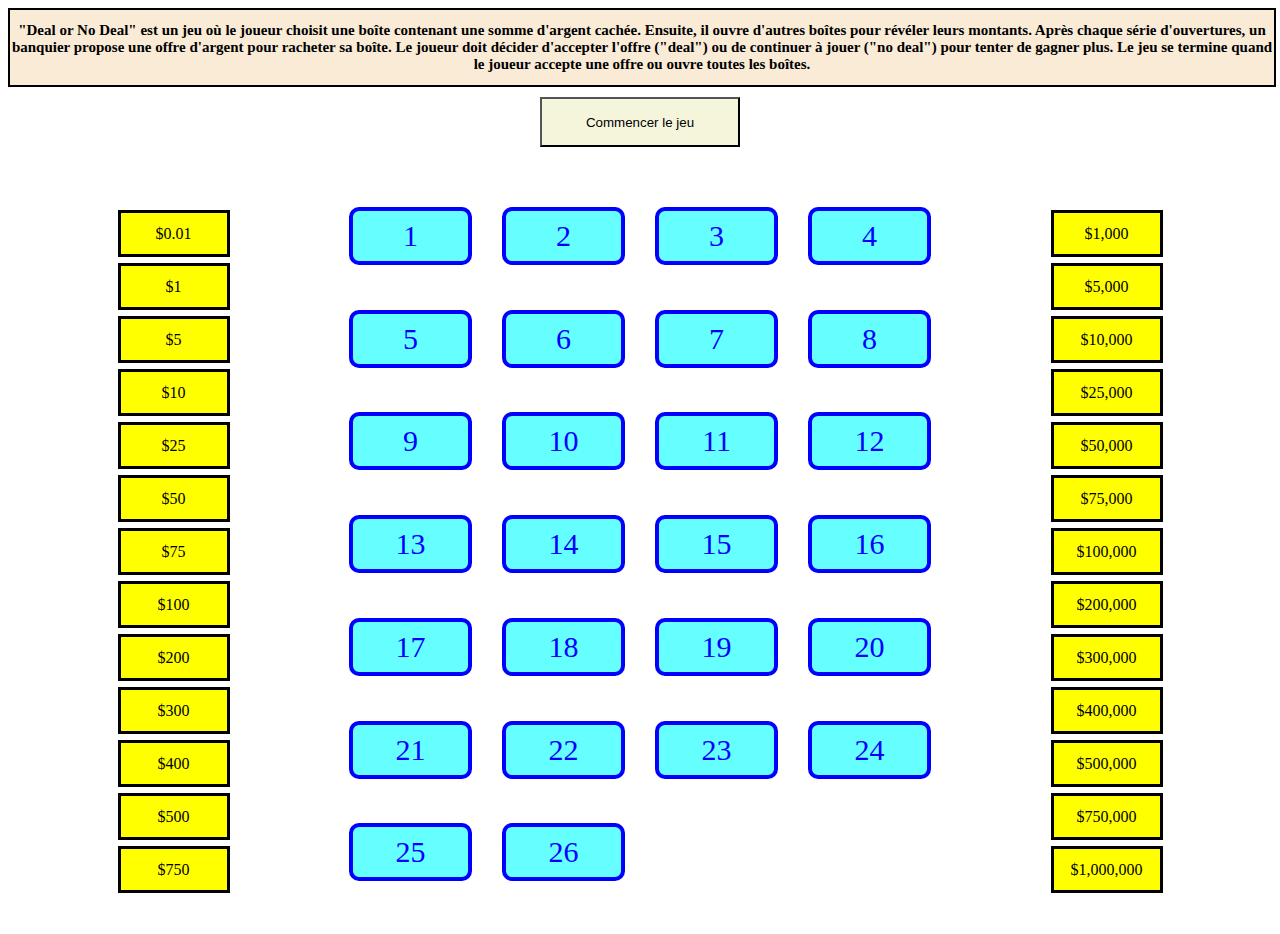
<file: index.html>
<!DOCTYPE html>
<html>

<head>
    <link rel="stylesheet" href="deal_or_no_deal.css">
    <script defer src="deal_or_no_deal.js"></script>
</head>

<body>

    <div id="top-section">
        <!--<div id="message">
            Bienvenue au jeu!
        </div>-->
        <div id="explication">
            "Deal or No Deal" est un jeu où le joueur choisit une boîte contenant une somme d'argent cachée. Ensuite, il ouvre d'autres boîtes pour révéler leurs montants. Après chaque série d'ouvertures, un banquier propose une offre d'argent pour racheter sa boîte. Le joueur doit décider d'accepter l'offre ("deal") ou de continuer à jouer ("no deal") pour tenter de gagner plus. Le jeu se termine quand le joueur accepte une offre ou ouvre toutes les boîtes.
        </div>
        <button id="boutton_jeu" onclick="boutton_jeu(); driver();">
            Commencer le jeu
        </button>
    </div>
    
    <div id="bottom-section">

        <div class="left-column">
        </div>
        
    
        <div class="middle_column">
        </div>
    
        <div class="right_column">
        </div>
    </div>
    
       

    
</body>

</html>
</file>
<file: deal_or_no_deal.css>
.box{
    background-color: yellow;
    border: 3px solid black;
    border-style: solid;
    margin:10px;
    width:100px;
    height:50px;
    text-align:center;
    display: flex;
    align-items: center;
    justify-content: center;
    
}

.middle_column {
    display: grid;
    grid-template-columns: repeat(auto-fit, minmax(100px, 1fr)); /* Multiple boxes in one row */
    gap: 30px; /* Space between the boxes */
    justify-items: center; /* Center the boxes in the grid */
    padding: 10px;
    max-width: 600px; /* Ensures middle column doesn't get too wide */
   }
   

.middle_column > div{
    background-color: #66ffff;
    padding:20px;
    margin:0px;
    font-size: 30px;
    display: flex; 
    align-items: center; 
    justify-content: center;
    width: 75px;
    height: 10px;
    border: 4px solid #0000ff;
    border-radius: 10px;
    color:#0000ff

}

.left_box, .right_box { display: flex; 
    align-items: center; 
    justify-content: center;
    width: 80px;
    height: 15px;
    margin: 3px;
    padding:13px;
}

.left-column, .right_column {
    display:flex;
    flex-direction: column;
    align-items: center;
    flex: 1%;
    padding:10px;
}


.wrapper_malette{
    width: 70px;
    height: 10px;
    background-color: #ccffff;
    border: 1px solid black;
    display: flex; 
    align-items: center; 
    justify-content: center;
}

#message{
    border: 2px solid black;
    background-color: antiquewhite;
    height: 75px;
    width:100%;
    display:flex;
    align-items: center;
    justify-content: center;
    font-size: 40px;
    font-weight: bold;
}

#explication{
    border: 2px solid black;
    background-color: antiquewhite;
    height: 75px;
    width:100%;
    display:flex;
    align-items: center;
    justify-content: center;
    font-size: 15px;
    font-weight: bold;
}

#boutton_jeu{
    margin:10px;
    width:200px;
    height:50px;
    background-color:beige;
}

#top-section{
    width:100%;
    text-align: center;
    margin-bottom: 20px;
}

#bottom-section{
    display: flex;
    justify-content: space-around;
    width:100%;
    margin:0 auto;
    padding:20px 0;
}

#message_2 {
    border: 2px solid black;
    background-color: antiquewhite;
    height: 150px;
    width:100%;
    display:flex;
    align-items: center;
    justify-content: center;
    font-size: 15px;
    font-weight: bold;
    gap:20px;
}


#malette_top {
    background-color: #66ffff;
    padding:20px;
    margin:0px;
    font-size: 30px;
    display: flex; 
    align-items: center; 
    justify-content: center;
    width: 75px;
    height: 10px;
    border: 4px solid #0000ff;
    border-radius: 10px;
    color:#0000ff
}

#boutton_continue {
    background-color: lightgray;
    padding:15px;
    font-size: 15px;
    display: flex; 
    align-items: center; 
    justify-content: center;
    width: 125px;
    height: 15px;
    border: 4px solid grey;
    border-radius: 10px;
    color:black;
    gap: 10px;
}

.offre {
    background-color: lightgray;
    padding:15px;
    font-size: 15px;
    display: flex; 
    align-items: center; 
    justify-content: center;
    width: 60px;
    height: 10px;
    border: 4px solid grey;
    border-radius: 10px;
    color:black;
    gap: 10px;
}
</file>
